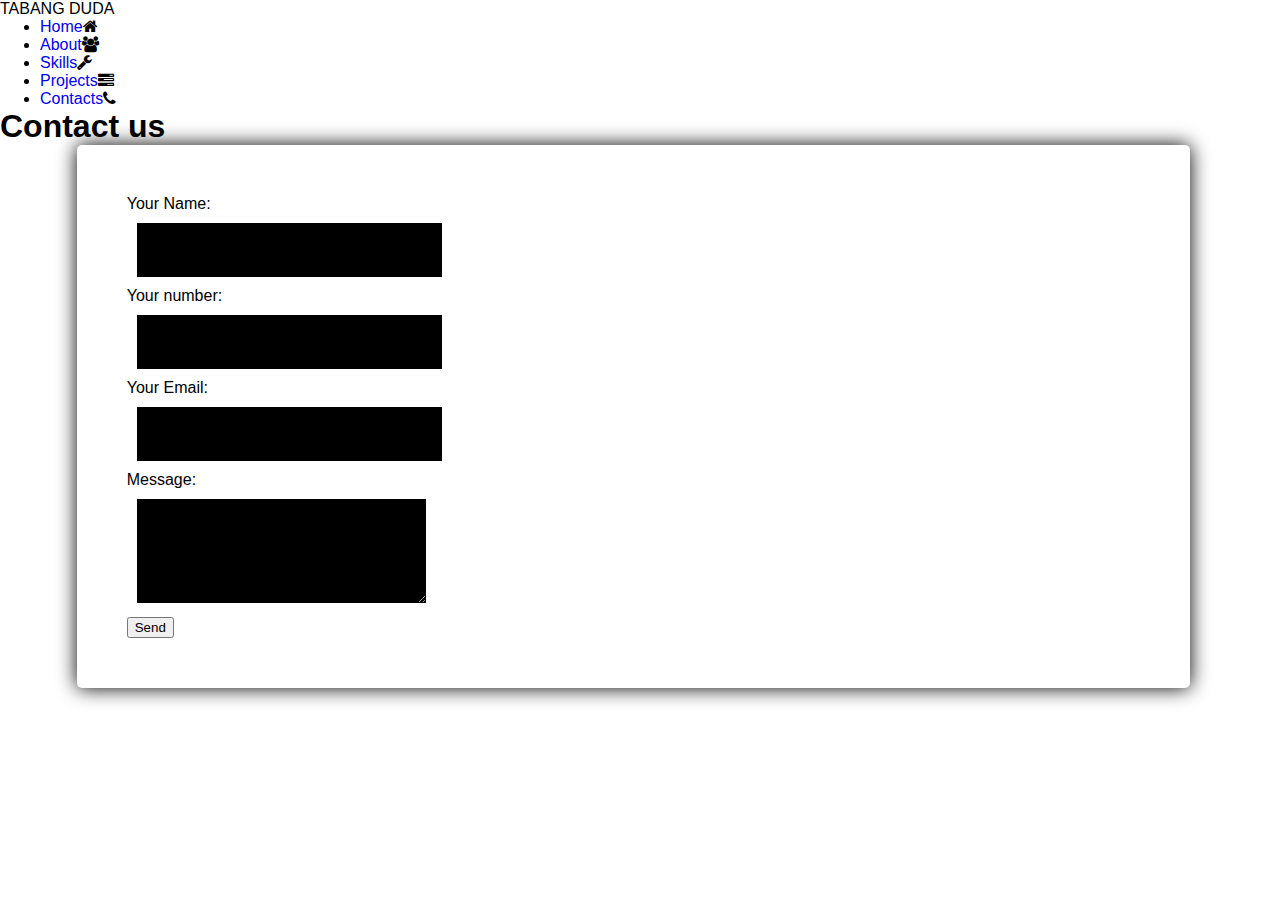
<file: contacts.html>
<!DOCTYPE html>
<html lang="en">

<head>
  <meta charset="UTF-8">
  <meta name="viewport" content="width=device-width, initial-scale=1.0">
  <link rel="stylesheet" href="profile.css">
  <link rel="stylesheet" href="profile.html">

  <link rel="stylesheet" href="https://stackpath.bootstrapcdn.com/font-awesome/4.7.0/css/font-awesome.min.css">
  <title>PORTFOLIO</title>
</head>

    
    <header>
        <label class="logo">TABANG DUDA</label>
        <div class="main">
        
            <nav>
                <ul>
                    <li><a href="home.html">Home</a><i class="fa fa-home"></i></li>
                    <li><a href="about.html">About</a><i class="fa fa-users"></i></li>
                    <li><a href="skills.html">Skills</a><i class="fa fa-wrench"></i></li>
                    <li><a href="projects.html">Projects</a><i class="fa fa-tasks"></i></li>   
                    <li><a href="contacts.html">Contacts</a><i class="fa fa-phone"></i></li>   

                </ul>
            </nav>
    
        </div>
    </header>
  <div class="contacts">
    <h1>Contact us</h1>
    <div class="details">
      <div class="contact-form">
        <div class="inputs">
          <form name="contact" action="https://formspree.io/f/Tabangduda97@gmail.com" method="POST" data-netlify="true">
            <p>
              <label>Your Name: <input type="text" name="name" /></label>
            </p>
            <p>
              <label>Your number: <input typse="text" name="number" /></label>
            </p>
            <p>
              <label>Your Email: <input type="email" name="email" /></label>
            </p>

            <p>
              <label>Message: <textarea name="message"></textarea></label>
            </p>
            <p>
              <button type="submit">Send</button>
          </form>
        </div>
      </div>
    </div>
  </div>
  </p>
</body>

</html>
</file>
<file: profile.css>
*{
    text-decoration: none;
    margin: 0;
    scroll-behavior: smooth;
}
body{
    margin: 0;
    padding: 0;
    font-family: sans-serif;
    justify-content: center;
    align-items: center;
    flex-wrap: wrap;
    /* background-color: black; */
    width: 99vw;
}

header{
    top: 0;
    z-index: 1;
}
:root {
    --navbar-height: 60px;
    --navbar-background-color: white;
    --navbar-item-text-color-hover: red;
    --navbar-item-font: bold 1rem/1rem "Open Sans", Arial, Helvetica, sans-serif;
  }
  
  .navbar {
    position: fixed;
    top: 0;
    left: 0;
    width: 100%;
    height: var(--navbar-height);
    background-color: var(--navbar-background-color);
    font-family: var(--navbar-font-family);
    z-index: 9999;
  }
  
  .navbar #togglericon {
    visibility: hidden;
  }
  
  .navbar #togglericon:after {
    content: "☰";
    position: absolute;
    visibility: visible;
    color: black;
    font-size: 1.5rem;
    width: 1.8rem;
    height: 1.8rem;
    text-align: center;
    margin: 0;
    padding: 0;
    line-height: 1.8rem;
    border-radius: 4px;
    border: 2px solid #ffffff00;
  }
  
  .navbar #togglericon:checked:after {
    color: black;
    border: 2px solid black;
  }
  
  .nav {
    position: fixed;
    top: 40px;
    left: 60%;
    right: 0px;
    visibility: hidden;
    opacity: 0;
    padding: 8px;
    transition: all 0.5s ease;
    margin: 0px;
    display: flex;
    flex-direction: column;
    background-color: var(--navbar-background-color);
    box-shadow: 0px 4px 4px 0px #00000088;
  }
  
  
  .navbar #togglericon:checked ~ div.nav {
    visibility: visible;
    transition: all 0.3s ease;
    opacity: 1;
  }
  
  
  .nav a {
    padding: 10px;
    font: var(--navbar-item-font);
    color: var(--navbar-item-text-color);
  }
  
  .nav a:hover {
    color: var(--navbar-item-text-color-hover);
  }
  
  
  .dropdown {
    position: relative;
    display: block;
    color: var(--navbar-item-text-color);
    font: var(--navbar-item-font);
  }
  .dropdown label {
    display: block;
    padding: 8px;
  }
  
  .dropdown label:after {
    position: absolute;
    content: "▼";
    color: var(--navbar-item-text-color);
    font-size: 0.75rem;
    top: 8px;
    margin-left: 4px;
  }
  
  .dropdown label:hover {
    color: var(--navbar-item-text-color-hover);
  }
  .dropdown label:hover:after {
    color: var(--navbar-item-text-color-hover);
  }
  .dropdown input {
    position: absolute;
    left: 0;
    top: 0;
    opacity: 0;
  }
  .dropdown input:checked ~ ul {
    max-height: 500px;
    transition: max-height 0.5s ease;
    margin: 16px 0;
  }


  .dropdown a {
    color: black;
    text-decoration: none;
    font-weight: normal;
  } 
  .brand {
    display: inline-flex;
    align-items: center;
    justify-content: center;
    position: relative;
    width: 150px;
    margin-left: 8px;
    font-weight: bolder;
  }

  /* helpers */
  
  @media (min-width: 768px) {
    .navbar #togglericon:checked ~ div.nav,
    .navbar #togglericon ~ div.nav {
      visibility: visible;
    }
  
    .navbar {
      display: flex;
      left: 0;
      top: 0;
      opacity: 1;
      width: 100%;
      box-shadow: 0px 1px 5px 0px #88888888;
    }

    .toggler {
      display: none;
    }
    
    .nav {
      position: relative;
      flex-direction: row;
      top: 0;
      opacity: 1;
      box-shadow: none;
    }
}
/* =====NAV END===== */


/* =======landing page styling====== */

.home{
    display: flex;
    flex-wrap: wrap;
    background-image: url("images/red.jpg");
    height: 100vh;
    text-align: center;
    padding-top: 20%;
    justify-content: center;
}
.intro-title{
    color: white;
    font-size: 3rem;
    text-transform: uppercase;
}
.intro-sub{
    font-size: 1.5rem;
    color: white;
}
.home{ animation: home 2s;
    width: 100%;
}
@keyframes home {
    0%{
        width: 0%;
    }
    100%{
        width: 100%;
        }
}

/* =====ICONS==== */
.social-menu ul{
    position: absolute;
    top: 70%;
    left: 47%;
    padding: 0;
    margin: 0;
    transform: translate(-50%, -50%);
    display: flex;
}
.social-menu ul li{
    list-style: none;
    margin: 0 15px;
}
.social-menu ul li .fa{
    font-size: 30px;
    line-height: 60px;
    transition: .6s;
    color: black;
}
.social-menu ul li a{
    position: relative;
    display:block;
    width: 60px;
    height: 60px;
    border-radius: 50%;
    background-color:white;
    transition: .6s;
    box-shadow: 0 5px 4px black;
}
.social-menu ul li a:hover{
    transform: translate(0, -10px);
}
.social-menu ul li:nth-child(1) a:hover{
    background-color: #3b5999;
}
.social-menu ul li:nth-child(2) a:hover{
    background-color: #e4405f;
}
.social-menu ul li:nth-child(4) a:hover{
    background-color: #0077B5;
}




/* ======ABOUT PAGE STYLING====== */
.about {
    display: flex;
    flex-wrap: wrap;
    background: rgb(255, 255, 255);
  }
  .bout_detail h1{
    margin-top: 10%;
    font-weight: bolder;
    font-size: 50px;
    letter-spacing: 2px;
    word-spacing: 50px;
    letter-spacing: 10px;
  }
  .bout_detail{
    color: black;
    justify-content: center;
    text-align: center;
    font-weight: 20px;
    font-size:20px ;
    border: 60px;
    height: 100vhx;
    font-weight: bolder;
  }
  
  .bout_detail .cv{
    color: black;
    border: solid black;
    background: rgb(63, 211, 119);
    cursor: pointer;
    font-size: 20px;
    font-weight: bold;
    letter-spacing: 2px;
    margin-top: 40px;
  }
  .bout_detail .cv:hover{
    cursor: pointer;
    border: 5px solid black;
  }
  
  
  .about > div,
  .about > img {
    width: 50%;
  }
  
  /* Media query to change display options of about section */
  @media screen and (max-width: 768px) {
    .about {
      flex-wrap: nowrap;
      flex-direction: column;
    }
  
    .about > div,
    .about > img {
      width: 100%;
    }
  
    .about > div:nth-child(odd) {
      background-color: #e9c46a;
    }
  }
/* ========END ABOUT STYLE======== */

/* =======SKILLS PAGE STYLE======== */
.skills{
    background: rgb(207, 218, 145);
    height: 100vh;
    padding-top: 40px;
}
.skills .port{
    max-width: 60vw;
    margin: 0 auto;
    padding-top: inherit;
}
.skills .port h2{
    color: black;
    margin-bottom: 5%;
    text-align: center;
    font-size: 40px;
}
.skills .skills-title::before{
    content: "";
    position: absolute;
    bottom: 0px;
    left: 60%;
    width: 200px;
    transform: translateX(-50%);
}
.skills .skills-content .right .bars{
    margin-bottom: 30px;
 
}
.skills .skills-content .right .info{
    display: flex;
    align-items: center;
    justify-content: space-between;
    
}
.skills .skills-content .right span{
    color: black;
    font-weight: 500;
    font-size: 25px;
}
.skills .skills-content .right .line{
    height: 7px;
    width: 100%;
    position: relative;
    border-radius: 3px;
    box-shadow: 0 0 10px lime;
}

.skills .skills-content .right .line::before{
    content: "";
    position: absolute;
    height: 100%;
    left: 0;
    top: 0;
}

.skills-content .right .html::before{
    width: 80%;
    background: green;

}
.skills-content .right .python::before{
    width: 80%;
    background: red;
}
.skills-content .right .js::before{
    width: 50%;
    background: blue;
}
.skills-content .right .css::before{
    width: 70%;
    background: yellow;
}

.skills-content .right .mysql::before{
    width: 80%;
    background: aqua;
}
.skills-content .right .word::before{
    width: 90%;
    background: rgb(116, 15, 231);
}
.skills-content .right .xd::before{
    width: 90%;
    background: rgb(214, 10, 255);
}
/* =======END SKILL STYLE======== */


/* =======PROJECT STYLE======= */

.projects {
    padding: 60px 0 40px 0;
    display: flex;
    flex-wrap: wrap;
    background:white;
}
.projects .port{
    max-width: 60vw;
    margin: 0 auto;
    padding-top: inherit;
    margin-top: 50px;
    color: red;
}
.projects .container{
    min-height: 600px;
    width: 100vw;
    margin: 0 auto;
}
  
.projects .box {
    position: relative;
    overflow: hidden;
    border-radius: 10px;
    margin: 35px;
    box-shadow: 0 10px 29px 0 black;
    transition: all 0.3s ease-in-out;
    text-align: center;
}
  
.projects .box:hover {
    -webkit-transform: scale(1.1);
    transform: scale(1.1);
}  
.projects .icon {
    margin: 0 auto 15px auto;
    padding-top: 12px;
    display: inline-block;
    text-align: center;
    border-radius: 50%;
    width: 300px;
    height: 300px;
  }
  
.projects .icon i {
    font-size: 36px;
    line-height: 1;
}
  
.projects .projects-title {
    font-weight: 700;
    margin-bottom: 15px;
    font-size: 20px;
    font-size: 40px;
    color: black;

}  

.projects .description {
    font-size: 20px;
    line-height: 28px;
    margin-bottom: 0;
    text-align: center;
    color: black;
}

.row{
    display: flex;
    flex-wrap: wrap;
    justify-content: center;
}



/* contact page styling */
.contacts .container{
    max-width: 60vw;
    margin: 0 auto;
    min-height: 600px;
    display: flex;
    flex-wrap: wrap;
    padding-bottom: 40px;
}
.contact-form input{
    width: 90%;
    height: 34px;
}
.contact-title{
    text-align: center;
    padding: 30px;
    font-size: 40px;
}
.contact-form textarea{
    width: 90%;
    height: 100px;
    margin: 10px;
    background-color: black;
    color: white;
    border: none;
    outline: none;
}
.contact-form{
    max-width:80%;
    margin: 0 auto;
    padding: 50px;
    border-radius: 5px;
    display: flex;
    box-shadow: 0 0 20px;
}
#contact-section{
    background: rgb(192, 162, 162);
    background-position: center;
}
#contact-section .container h2{
    text-align: center;
    text-decoration: underline;
    letter-spacing: 1px;
}
.contact-form i.fa{
    font-size: 20px;
    padding: 3%;
    margin: 2%;
    cursor: pointer;
    border: 2px solid black;
    color: red;
    border-radius: 52px;
}
.contact-form i.fa:hover{
    cursor: pointer;
    border: 2px solid white;
    color: black;
}
.form-info{
    font-size: 145x;
    font-style: italic;
}
input{
    padding: 10px;
    margin: 10px;
    width: 70px;
    background-color: black;
    color: white;
    border: none;
    outline: none;
}
.submit{
    font-weight: bold;
    letter-spacing: 2px;
    cursor: pointer;
    margin-left: 3%;
    background: red;
    color: white;
    border-radius: 6px;
    border: none;
    outline: none;
    padding: 5px;
}
.submit:hover{
    background: black;
}

@media (max-width: 768px){
    #contact-section .contact-form{
        display: block;
        width: 100%;
        text-align: center;
    }
    .brand-name{margin-top: 20px;}
}


/* footer styling */
footer{
    font-size: 15px;
    display: flex;
    flex-wrap: wrap;
    background: black;
    height: 5vh;
    text-align: center;
    color: white;
}
footer span{
    color: white;
    padding-left: 50%;
}
</file>
